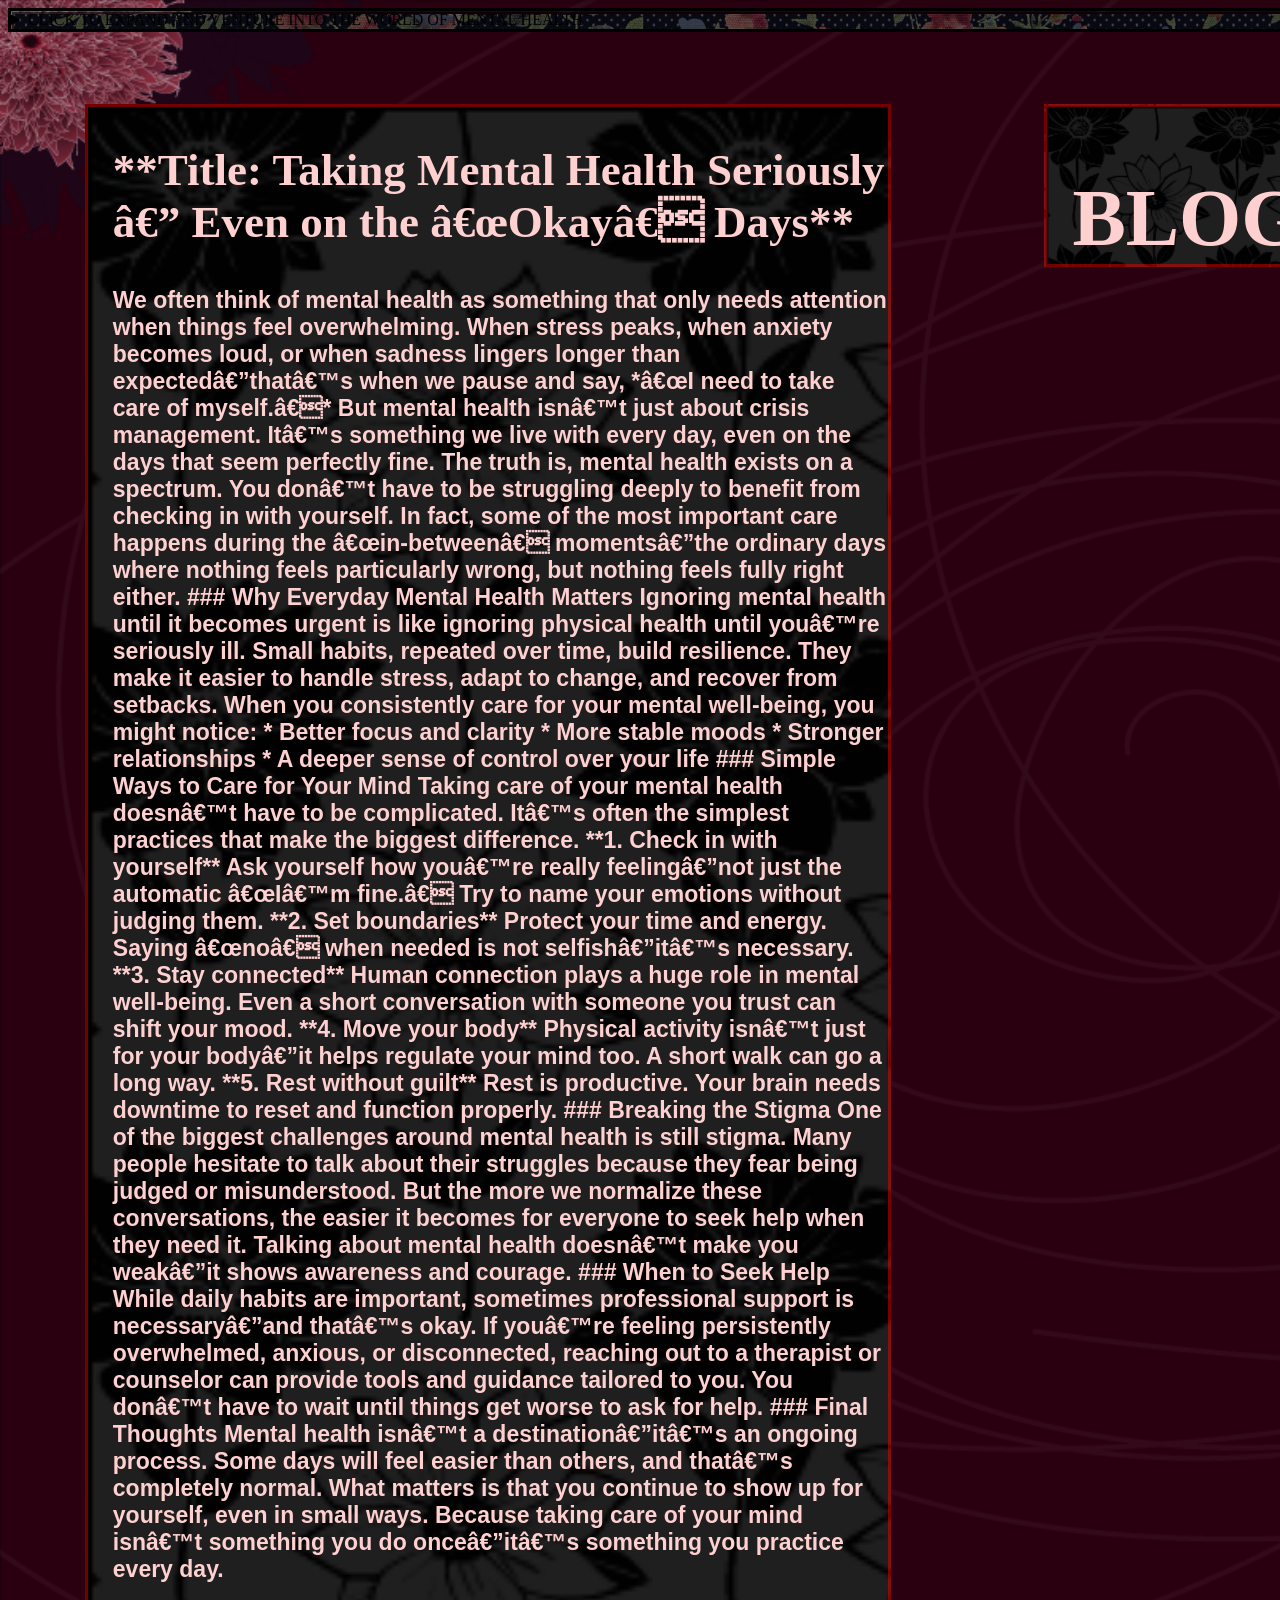
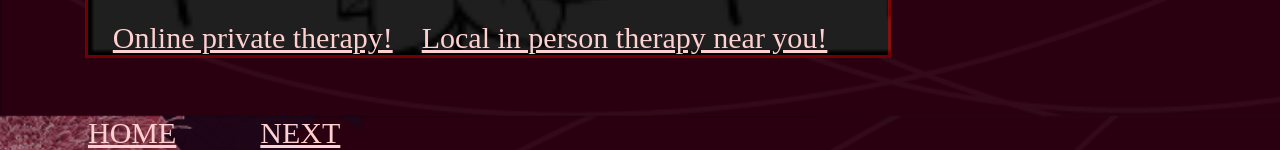
<file: mental/blog.html>
<!DOCTYPE html>
<html>

<head>
  <meta charset=“utf-8" />
  <link rel="stylesheet" href="styles.css">
</head>

<body>
  <header>
    <nav>
      <details>
        <summary>CLICK TO EXPAND AND VENTURE INTO THE WORLD OF MENTAL HEALTH</summary>
        <li>
          <ol><a href="index.html">Home</a></ol>
          <ol> <a href="anxiety.html">Anxiety</a></ol>
          <ol> <a href="bipolardisorder.html">Bipolar Disorder</a></ol>
          <ol> <a href="BPD.html">Borderline Personality Disorder</a> </ol>
          <ol> <a href="DD.html">Dissociative Disorders</a></ol>
          <ol><a href="ED.html">Eating Disorders</a></ol>
          <ol> <a href="MDD">Major Depressive Disorder</a></ol>
          <ol> <a href="OCD.html">Obsessive-Compulsive Disorder</a> </ol>
          <ol> <a href="PTSD.html">Post traumatic Stress Disorder</a> </ol>
          <ol> <a href="PSYC.html">Psychosis</a> </ol>
          <ol><a href="SCHIZO.html">Schizophrenia</a> </ol>

        </li>
        </summary>
    </nav>
  </header>
  <main>
    <section>
      <div id="left">
        <h2>**Title: Taking Mental Health Seriously — Even on the “Okay” Days**</h2>
        <h5>
          We often think of mental health as something that only needs attention when things feel overwhelming. When stress peaks, when anxiety becomes loud, or when sadness lingers longer than expected—that’s when we pause and say, *“I need to take care of myself.”* But mental health isn’t just about crisis management. It’s something we live with every day, even on the days that seem perfectly fine.
          
          The truth is, mental health exists on a spectrum. You don’t have to be struggling deeply to benefit from checking in with yourself. In fact, some of the most important care happens during the “in-between” moments—the ordinary days where nothing feels particularly wrong, but nothing feels fully right either.
          
          ### Why Everyday Mental Health Matters
          
          Ignoring mental health until it becomes urgent is like ignoring physical health until you’re seriously ill. Small habits, repeated over time, build resilience. They make it easier to handle stress, adapt to change, and recover from setbacks.
          
          When you consistently care for your mental well-being, you might notice:
          
          * Better focus and clarity
          * More stable moods
          * Stronger relationships
          * A deeper sense of control over your life
          
          ### Simple Ways to Care for Your Mind
          
          Taking care of your mental health doesn’t have to be complicated. It’s often the simplest practices that make the biggest difference.
          
          **1. Check in with yourself**
          Ask yourself how you’re really feeling—not just the automatic “I’m fine.” Try to name your emotions without judging them.
          
          **2. Set boundaries**
          Protect your time and energy. Saying “no” when needed is not selfish—it’s necessary.
          
          **3. Stay connected**
          Human connection plays a huge role in mental well-being. Even a short conversation with someone you trust can shift your mood.
          
          **4. Move your body**
          Physical activity isn’t just for your body—it helps regulate your mind too. A short walk can go a long way.
          
          **5. Rest without guilt**
          Rest is productive. Your brain needs downtime to reset and function properly.
          
          ### Breaking the Stigma
          
          One of the biggest challenges around mental health is still stigma. Many people hesitate to talk about their struggles because they fear being judged or misunderstood. But the more we normalize these conversations, the easier it becomes for everyone to seek help when they need it.
          
          Talking about mental health doesn’t make you weak—it shows awareness and courage.
          
          ### When to Seek Help
          
          While daily habits are important, sometimes professional support is necessary—and that’s okay. If you’re feeling persistently overwhelmed, anxious, or disconnected, reaching out to a therapist or counselor can provide tools and guidance tailored to you.
          
          You don’t have to wait until things get worse to ask for help.
          
          ### Final Thoughts
          
          Mental health isn’t a destination—it’s an ongoing process. Some days will feel easier than others, and that’s completely normal. What matters is that you continue to show up for yourself, even in small ways.
          
          Because taking care of your mind isn’t something you do once—it’s something you practice every day.
          
        </h5>
        <a href="https://www.talkspace.com/">Online private therapy!</a>
        <a href="https://mhaok.org/services/mental-health-resources/">Local in person therapy near you!</a>

      </div>
    </section>
    <section>
      <h1>BLOG PAGE!</h1>
  
    </section>
  </main>
  <footer>

    <a href="index.html">HOME</a>
    <a href="anxiety.html">NEXT</a>
  </footer>
</body>

</html>
</file>
<file: mental/styles.css>
body {

    height: 1000px;
    background-image: url(images/background3.png);
    background-size: cover;
  
}

section {
    margin-top: 5%;
    margin-right: 4%;
    margin-left: 4%;
    margin-bottom: 3%;
    width: 800px;
    float: left;
    background-image: url(images/back.png);
    background-size: cover;
    border: solid 3px;
    border-color: rgba(255, 0, 0, 0.449);
}

h1 {
    color: rgb(255, 208, 208);
    font-size: 80px;
    font-family: fantasy;
    margin-bottom: 0%;
    padding-left: 25px;

}

h2 {
    color: rgb(255, 208, 208);
    font-size: 45px;
    font-family: fantasy;
    margin-bottom: 0%;
    padding-left: 25px;
}

h5 {
    color: rgb(255, 208, 208);
    font-size: 23px;
    font-family: 'Franklin Gothic Medium', 'Arial Narrow', Arial, sans-serif;
    padding-left: 25px;
}



a {
    color: rgb(255, 208, 208);
    font-size: 30px;
}

header {
    margin: auto;
    width: 1920px;
}

section img {
    width: 728px;

    border: solid 5px;
    border-color: rgba(255, 0, 0, 0.287);

}

hr {
    color: rgba(71, 4, 4, 0.645);

}



nav {
    position: absolute;
    width: 1888px;
    background-image: url(images/summary.png);
    border: solid 3px;
    border-color: rgb(0, 0, 0);
   

}

nav a {
  
    font-size: 30px;
    font-family: 'Franklin Gothic Medium', 'Arial Narrow', Arial, sans-serif;
  float: left;
  padding-left: 3%;
}

main {
    margin: auto;
    width: 1920px;
}

footer a {
    text-align: center;
    padding-left: 8%;
    color: rgb(255, 208, 208);
    padding-top: 0%;
    margin-top: 0%;
}


section a {
    padding-left: 25px;
}
footer img{
    width: 300px;
}
footer{ width: 1000px;}
</file>
